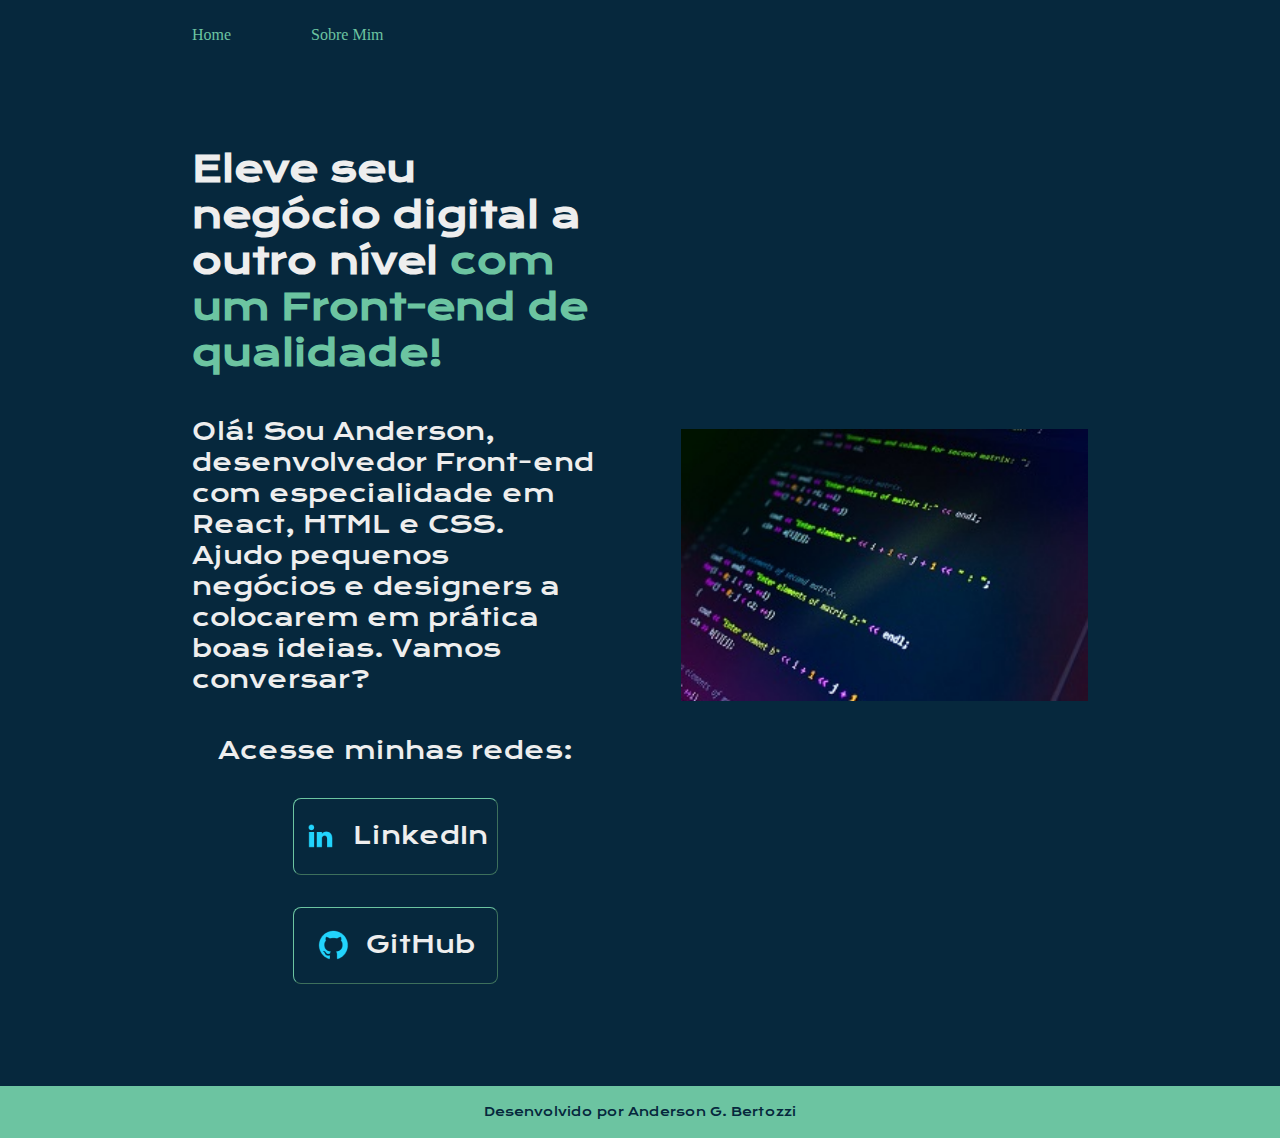
<file: index.html>
<!DOCTYPE html>
<html lang="pt-br">
<head>
    <meta charset="UTF-8">
    <meta http-equiv="X-UA-Compatible" content="IE=edge">
    <meta name="viewport" content="width=device-width, initial-scale=1.0">
    <title>Portfolio</title>
    <link rel="stylesheet" href="./styles/styles.css">
</head>
<body>
    <header class="cabecalho">
        <nav class="cabecalho__menu">
            <a class="cabecalho__menu__link" href="index.html">Home</a>
            <a class="cabecalho__menu__link" href="about.html">Sobre Mim</a>
        </nav>
    </header>
    <main class="apresentacao">
        <section class="apresentacao__conteudo">
            <h1 class="apresentacao__conteudo__titulo">Eleve seu negócio digital a outro nível <strong class="titulo-destaque">com um Front-end de qualidade!</strong></h1>
            <p class="apresentacao__conteudo__texto">Olá! Sou Anderson, desenvolvedor Front-end com especialidade em React, HTML e CSS. 
                Ajudo pequenos negócios e designers a colocarem em prática boas ideias. Vamos conversar?</p>
            <div class="apresentacao__links">
                <h2 class="apresentacao__links__subtitulo">Acesse minhas redes:</h2>
                <a class="apresentacao__links__navegacao" href="https://www.linkedin.com/in/anderson-gomes-bertozzi-95517b219/">
                    <img src="./assets/linkedin.png" alt="Icone LinkedIn">
                    LinkedIn
                </a>
                <a class="apresentacao__links__navegacao" href="https://github.com/Anderson-Bertozzi">
                    <img src="./assets/github.png" alt="Icone GitHub">
                    GitHub
                </a>
            </div>
    </section>
        <img class="apresentacao__imagem" src="./assets/imagem.jpeg" alt="Foto de tela com código">
    </main>
    <footer class="rodape">Desenvolvido por Anderson G. Bertozzi</footer>
</body>
</html>
</file>
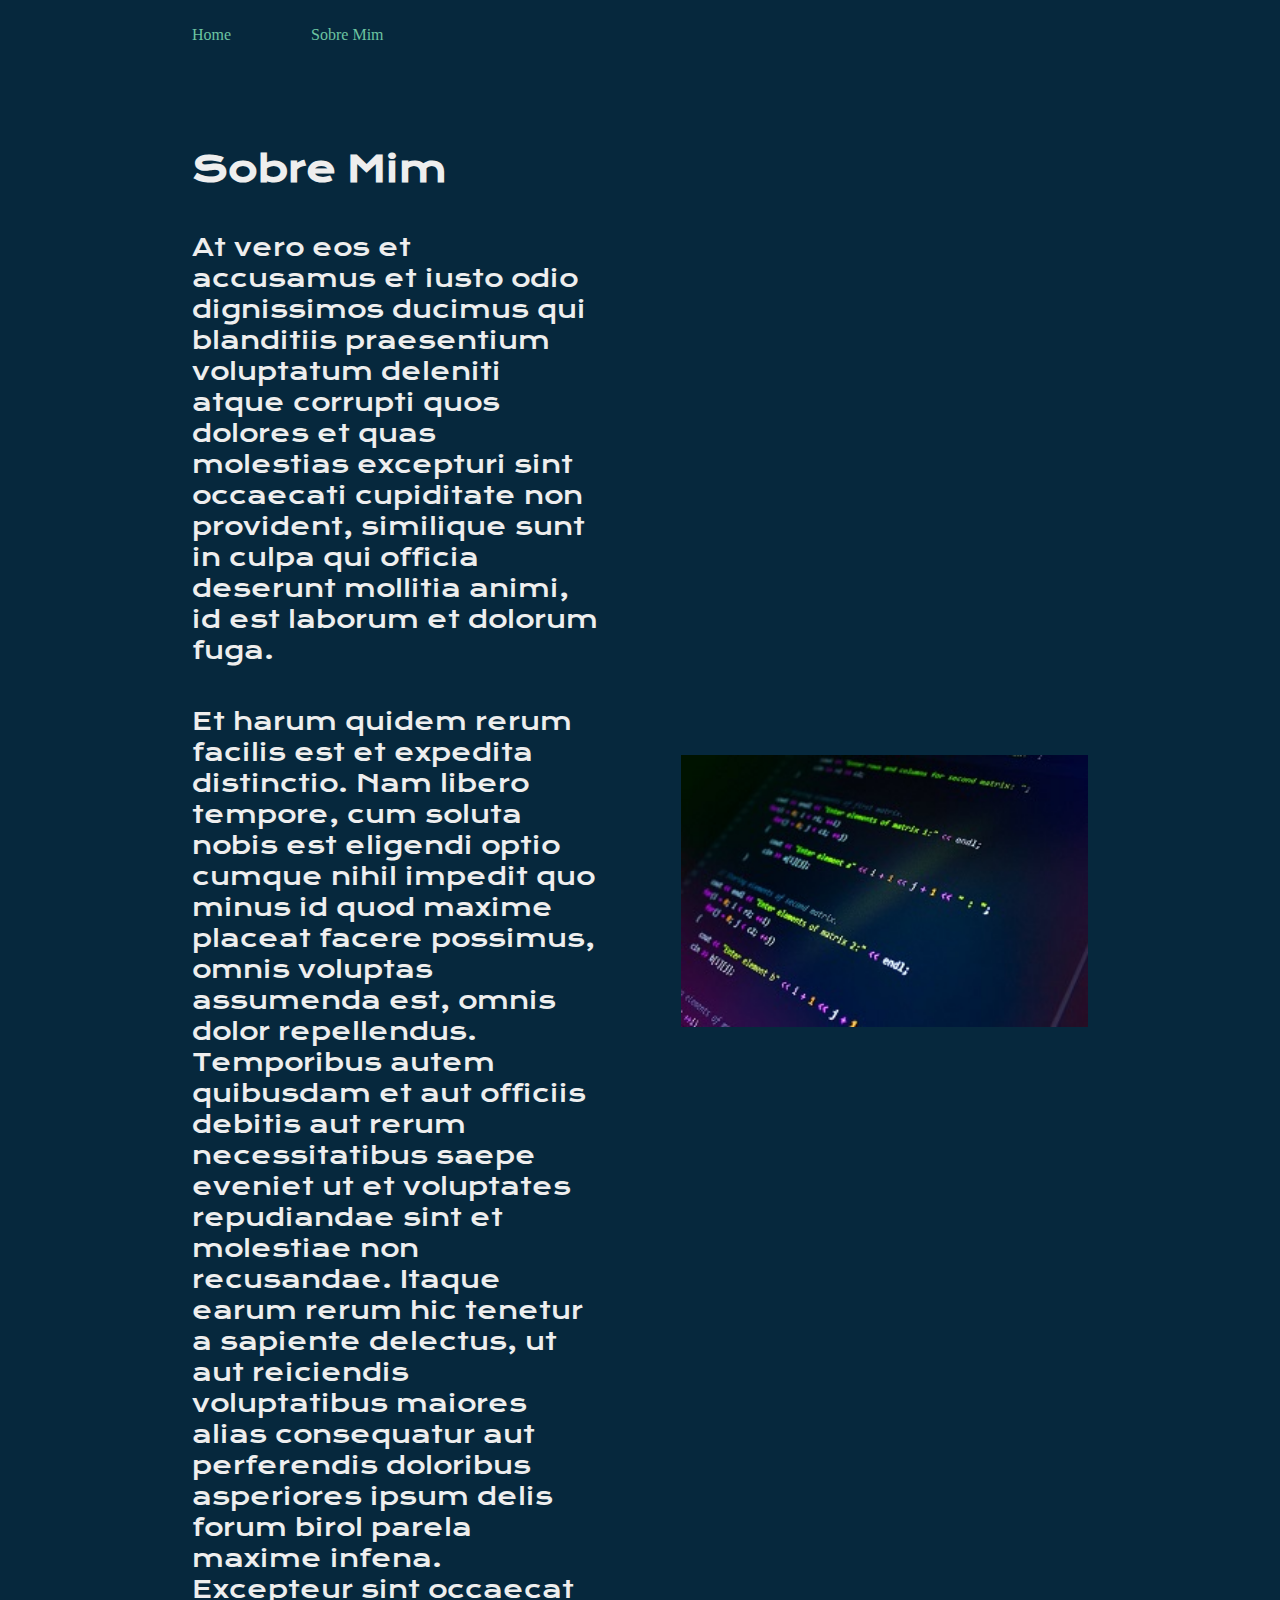
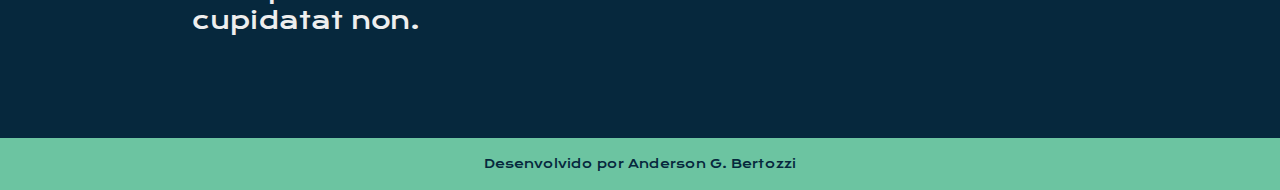
<file: about.html>
<!DOCTYPE html>
<html lang="pt-br">
<head>
    <meta charset="UTF-8">
    <meta http-equiv="X-UA-Compatible" content="IE=edge">
    <meta name="viewport" content="width=device-width, initial-scale=1.0">
    <link rel="stylesheet" href="./styles/styles.css">
    <title>Sobre Mim</title>

</head>
<body>
    <header class="cabecalho">
        <nav class="cabecalho__menu">
            <a class="cabecalho__menu__link" href="index.html">Home</a>
            <a class="cabecalho__menu__link" href="about.html">Sobre Mim</a>
        </nav>
    </header>

    <main class="apresentacao">
        <section class="apresentacao__conteudo">
            <h1 class="apresentacao__conteudo__titulo">Sobre Mim</h1>
            <p class="apresentacao__conteudo__texto">At vero eos et accusamus et iusto odio dignissimos ducimus qui blanditiis praesentium voluptatum deleniti atque corrupti quos dolores et quas molestias excepturi sint occaecati cupiditate non provident, similique sunt in culpa qui officia deserunt mollitia animi, id est laborum et dolorum fuga.</p>
            <p class="apresentacao__conteudo__texto">Et harum quidem rerum facilis est et expedita distinctio. Nam libero tempore, cum soluta nobis est eligendi optio cumque nihil impedit quo minus id quod maxime placeat facere possimus, omnis voluptas assumenda est, omnis dolor repellendus. Temporibus autem quibusdam et aut officiis debitis aut rerum necessitatibus saepe eveniet ut et voluptates repudiandae sint et molestiae non recusandae. Itaque earum rerum hic tenetur a sapiente delectus, ut aut reiciendis voluptatibus maiores alias consequatur aut perferendis doloribus asperiores ipsum delis forum birol parela maxime infena. Excepteur sint occaecat cupidatat non.</p>
        </section>
        <img class="apresentacao__imagem" src="./assets/imagem.jpeg">
    </main>

    <footer class="rodape">
        <p>Desenvolvido por Anderson G. Bertozzi</p>
    </footer>
</body>
</html>
</file>
<file: styles/styles.css>
@import url('https://fonts.googleapis.com/css2?family=Krona+One&display=swap');

@import url('https://fonts.googleapis.com/css2?family=Gloock&family=Krona+One&display=swap');

:root{
    --cor-primaria: #06283D;
    --cor-secundaria: #EEEEEE;
    --cor-terciaria: #6CC4A1;
    --cor-roover: #2C74B3;
}

*{
    margin: 0;
    padding: 0;
}

body {
    /* height: 100vh; */
    box-sizing: border-box;
    background-color: var(--cor-primaria);
    color: var(--cor-secundaria);
}

.cabecalho{
    padding: 2% 0 0 15%;
}

.cabecalho__menu{
    display: flex;
    gap: 80px;
}

.cabecalho__menu__link{
    color: var(--cor-terciaria);
    text-decoration: none;
}

.apresentacao{
    padding: 8% 15%;
    display: flex;
    align-items: center;
    justify-content: space-between;
    gap: 82px;
}

.apresentacao__conteudo{
    width: 50%;
    display: flex;
    flex-direction: column;
    gap: 40px;
}

.apresentacao__conteudo__titulo{
    font-size: 2.25rem;
    font-family: 'Krona One', sans-serif;
}

.titulo-destaque {
    color: var(--cor-terciaria);
}

.apresentacao__conteudo__texto{
    font-size: 1.5rem;
    font-family: 'Gloock', serif;
    font-family: 'Krona One', sans-serif;
}

.apresentacao__links{
    display: flex;
    flex-direction: column;
    align-items: center;
    justify-content: space-between;
    gap: 32px;
}

.apresentacao__links__subtitulo{
    font-family: 'Krona One', sans-serif;
    font-weight: 400;
    font-size: 1.5rem;
}

.apresentacao__links__navegacao{
    /* background-color: #22D4FD; */
    display: flex;
    justify-content: center;
    gap: 16px;
    border: 1px outset var(--cor-terciaria);
    width: 50%;
    text-align: center;
    border-radius: 8px;
    font-size: 1.5rem;
    padding: 21.5px 0;
    text-decoration: none;
    color: var(--cor-secundaria);
    font-family: 'Gloock', serif;
    font-family: 'Krona One', sans-serif;
}

.apresentacao__links__link:hover{
    background-color: var(--cor-roover);
}

.apresentacao__imagem{
    width: 50%;
}

.rodape{
    padding: 18px;
    color: var(--cor-primaria);
    background-color: var(--cor-terciaria);
    text-align: center;
    font-family: 'Gloock', serif;
    font-family: 'Krona One', sans-serif;
    font-size: 0.75rem;
    font-weight: 400;
}

@media(max-width:1200px){
    .cabecalho{
        padding: 10%;
    }

    .cabecalho__menu{
        justify-content: center;
    }


    .apresentacao{
        flex-direction: column-reverse;
        padding: 5%;
    }

    .apresentacao__conteudo{
        width: auto;
    }

}
</file>
